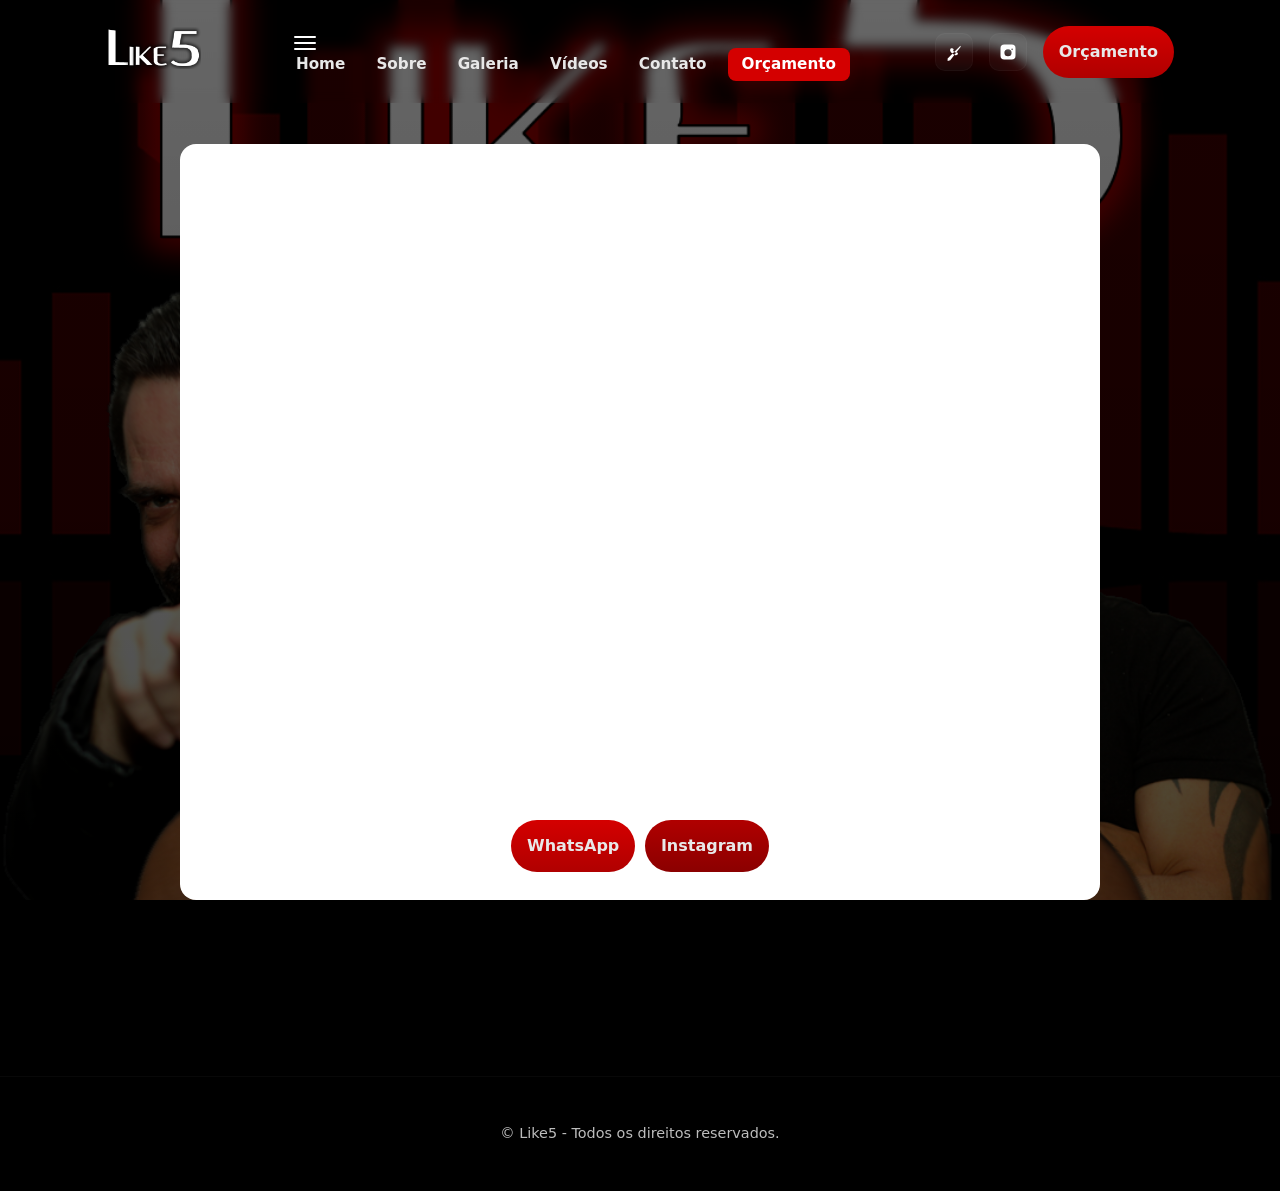
<file: orcamento.html>
<!doctype html>
<html lang="pt-BR">
<head>
  <meta charset="utf-8" />
  <meta name="viewport" content="width=device-width,initial-scale=1" />
  <title>Solicitar Orçamento — Like5</title>
  <link rel="stylesheet" href="style.css" />
</head>
<body>
  <div class="bg-layer" aria-hidden="true"></div>

  <!-- Mesmo cabeçalho -->
  <header class="site-header" id="site-header">
    <div class="container header-inner">
      <a href="index.html#home" class="brand" aria-label="Like5 — Home">
        <img src="assets/logo.png" alt="Like5" class="logo" />
      </a>

      <nav class="main-nav" id="main-nav" aria-label="Menu principal">
        <button id="nav-toggle" class="nav-toggle" aria-expanded="false" aria-controls="nav-list" aria-label="Abrir menu">
          <span class="hamburger"></span>
        </button>
        <ul id="nav-list" class="nav-list">
          <li><a href="index.html#home" class="nav-link">Home</a></li>
          <li><a href="index.html#sobre" class="nav-link">Sobre</a></li>
          <li><a href="index.html#galeria" class="nav-link">Galeria</a></li>
          <li><a href="index.html#videos" class="nav-link">Vídeos</a></li>
          <li><a href="index.html#contato" class="nav-link">Contato</a></li>
          <li><a href="orcamento.html" class="nav-link cta">Orçamento</a></li>
        </ul>
      </nav>

      <div class="header-actions" role="region" aria-label="Ações rápidas">
        <a class="icon-btn btn-header-whatsapp" href="https://wa.me/5531999956123?text=Vim%20pelo%20site%20da%20banda!" target="_blank" rel="noopener" aria-label="WhatsApp">
          <svg width="18" height="18" viewBox="0 0 24 24" fill="none" aria-hidden="true"><path d="M20.5 3.5L3.5 20.5V24l3.5-.9L21 4.9 20.5 3.5zM17.2 14.7c-.3.8-1.6 1.5-2.2 1.6-.6.1-1 .2-1.8-.2-.8-.4-2.2-1.1-3.5-2.4C8.1 12.8 7.4 11.4 7 10.6 6.7 9.9 6.8 9.4 6.9 8.8 7 8.2 7.3 7.7 7.6 7.4c.3-.3.7-.4 1.1-.4.3 0 .7 0 1 .1.4.1.9.3 1.2.5.3.2.4.4.6.6.2.2.2.3.1.5-.1.2-.3.7-.4.9-.1.1-.2.3-.3.5-.1.2 0 .4.1.6.2.3.6.6 1.1 1 .5.4 1.3.8 2 .9.7.1 1.1.1 1.5.1.5 0 1 .2 1.3.5.3.3.5.8.3 1.6z" fill="#fff"/></svg>
        </a>

        <a class="icon-btn btn-header-instagram" href="https://instagram.com/like5.banda" target="_blank" rel="noopener" aria-label="Instagram">
          <svg width="18" height="18" viewBox="0 0 24 24" fill="none" aria-hidden="true"><path d="M7 2h10a5 5 0 0 1 5 5v10a5 5 0 0 1-5 5H7a5 5 0 0 1-5-5V7a5 5 0 0 1 5-5zm5 6.2A4.8 4.8 0 1 0 16.8 13 4.8 4.8 0 0 0 12 8.2zm5.5-.9a1.1 1.1 0 1 0 1.1 1.1 1.1 1.1 0 0 0-1.1-1.1z" fill="#fff"/></svg>
        </a>

        <a class="btn btn-primary header-cta" href="orcamento.html" aria-label="Solicite um orçamento">Orçamento</a>
      </div>
    </div>
  </header>

  <main>
    <section class="orcamento-section" style="padding:8rem 0;min-height:70vh;display:flex;align-items:center;">
      <div class="container" style="display:flex;justify-content:center;">
        <div style="width:100%;max-width:920px;background:#fff;border-radius:16px;overflow:hidden;padding:12px;">
          <!-- Card branco com iframe -->
          <iframe src="https://docs.google.com/forms/d/e/1FAIpQLScvdvfpFZ9DnuyNwyekBYBFpDo0YKOrBToa_Hx80zBrdPLfMw/viewform?usp=header" title="Formulário de Orçamento Like5" style="width:100%;height:72vh;border:0;border-radius:12px;display:block;"></iframe>

          <div style="display:flex;justify-content:center;padding:1rem;">
            <a class="btn btn-primary" href="https://wa.me/5531999956123?text=Vim%20pelo%20site%20da%20banda!" target="_blank" rel="noopener">WhatsApp</a>
            <a class="btn btn-instagram" href="https://instagram.com/like5.banda" target="_blank" rel="noopener" style="margin-left:0.6rem;">Instagram</a>
          </div>
        </div>
      </div>
    </section>

    <button id="back-to-top" class="back-to-top" aria-label="Voltar ao topo">↑</button>
  </main>

  <footer class="site-footer">
    <div class="container footer-inner">
      <p>© Like5 - Todos os direitos reservados.</p>
    </div>
  </footer>

  <noscript>
    <style>
      .section--fade{opacity:1 !important;transform:none !important}
      .nav-list{transform:none !important;position:static !important;height:auto !important}
      .nav-toggle{display:none !important}
    </style>
  </noscript>

  <script src="script.js" defer></script>
</body>
</html>
</file>
<file: style.css>
:root{
  --bg:#000;
  --accent:#d40000;
  --accent-dark:#b00000;
  --muted:#111;
  --white:#ffffff;
  --radius:12px;
  --transition:300ms cubic-bezier(.2,.9,.2,1);
  --container-padding:1rem;
  --max-width:1100px;
  --glass: rgba(0,0,0,0.55);
}

/* Reset */
*{box-sizing:border-box}
html,body{height:100%}
body{
  margin:0;
  font-family: system-ui, -apple-system, "Segoe UI", Roboto, "Helvetica Neue", Arial;
  background:var(--bg);
  color:#e6e6e6;
  -webkit-font-smoothing:antialiased;
  -moz-osx-font-smoothing:grayscale;
  line-height:1.45;
  scroll-behavior:smooth;
  position:relative;
  overflow-x:hidden;
}

/* Force links and svg fills to non-blue (white/neutral) */
a{color:inherit}
a:link,a:visited{color:#e8e8e8}
a:hover,a:active{color:var(--accent)}
svg path{fill:#fff}

/* Background image + overlay + sutis VU stripes */
.bg-layer{
  pointer-events:none;
  position:fixed;
  inset:0;
  background-image:
    linear-gradient(180deg, rgba(0,0,0,0.6), rgba(0,0,0,0.7)),
    url('assets/background.png'),
    repeating-linear-gradient(
      90deg,
      rgba(212,0,0,0.03) 0 2px,
      rgba(212,0,0,0.00) 2px 28px
    );
  background-size:cover, cover, auto;
  background-position:center;
  z-index:-1;
  opacity:1;
}

/* Container */
.container{
  width:100%;
  max-width:var(--max-width);
  margin:0 auto;
  padding:var(--container-padding);
}

/* Header */
.site-header{
  position:fixed;
  top:0;left:0;right:0;
  z-index:60;
  backdrop-filter: blur(6px);
  transition:background-color var(--transition), padding var(--transition), box-shadow var(--transition);
  padding:0.6rem 0;
}
.header-inner{display:flex;align-items:center;justify-content:space-between;gap:1rem}
.logo{height:42px}

/* Nav */
.nav-list{display:flex;gap:0.75rem;align-items:center;list-style:none;margin:0;padding:0}
.nav-link{color:#e8e8e8;text-decoration:none;padding:0.5rem 0.6rem;border-radius:8px;font-weight:600;font-size:0.95rem}
.nav-link.cta{background:var(--accent);color:#fff;padding:0.45rem 0.85rem;box-shadow:0 6px 18px rgba(212,0,0,0.12)}
.nav-link:hover{color:var(--accent);background:rgba(255,255,255,0.02)}
.nav-link.active{box-shadow:inset 0 -3px 0 var(--accent);color:#fff}

/* Header actions */
.header-actions{display:flex;gap:0.6rem;align-items:center}
.icon-btn{display:inline-flex;align-items:center;justify-content:center;width:38px;height:38px;border-radius:10px;background:rgba(255,255,255,0.03);border:1px solid rgba(255,255,255,0.03);color:#fff;text-decoration:none}
.icon-btn:hover{transform:translateY(-3px);background:rgba(255,255,255,0.04)}
.btn-header-instagram{position:relative;overflow:hidden}
.btn-header-instagram::after{content:"";position:absolute;inset:0;background:linear-gradient(90deg, rgba(255,255,255,0.04), rgba(255,255,255,0.12), rgba(255,255,255,0.04));transform:translateX(-120%);transition:transform 1.1s ease-in-out}
.btn-header-instagram:hover::after{transform:translateX(120%)}

/* Mobile nav toggle */
.nav-toggle{display:inline-flex;background:transparent;border:0;padding:8px;cursor:pointer}
.hamburger{width:22px;height:2px;background:#fff;display:block;position:relative;border-radius:2px}
.hamburger::before,.hamburger::after{content:"";position:absolute;left:0;right:0;height:2px;background:#fff;border-radius:2px}
.hamburger::before{top:-6px}
.hamburger::after{bottom:-6px}

/* When header scrolled */
.site-header.scrolled{padding:0.35rem 0;background:linear-gradient(180deg, rgba(0,0,0,0.55), rgba(0,0,0,0.3));box-shadow:0 6px 30px rgba(0,0,0,0.6)}

/* HERO */
.hero{padding:6rem 0 3rem;min-height:72vh;display:flex;align-items:center}
.hero-grid{display:grid;grid-template-columns:1fr;gap:1.25rem;align-items:center}
.hero-logo{height:84px;margin-bottom:0.6rem}
.hero-title{font-size:1.75rem;margin:0;color:#fff;letter-spacing:0.6px}
.hero-sub{color:#ddd;margin:0.5rem 0;font-weight:600}
.hero-text{color:#cfcfcf;margin:0.75rem 0 1.25rem;max-width:52ch}

/* Restore hero image original container and size */
.hero-right{display:flex;justify-content:center;align-items:center}
.hero-image-wrap{width:100%;max-width:420px;border-radius:18px;overflow:hidden;box-shadow:0 20px 60px rgba(0,0,0,0.6)}
.hero-image{width:100%;height:auto;display:block;object-fit:cover;transform:none;transition:transform 600ms ease}

/* CTA buttons */
.hero-ctas{display:flex;gap:0.7rem;flex-wrap:wrap}
.btn{display:inline-flex;align-items:center;gap:0.5rem;text-decoration:none;padding:0.9rem 1rem;border-radius:999px;font-weight:700;transition:transform var(--transition), box-shadow var(--transition)}
.btn-primary{background:linear-gradient(180deg,var(--accent),var(--accent-dark));color:#fff}
.btn-outline{background:transparent;color:#fff;border:2px solid var(--accent)}
.btn-instagram{background:linear-gradient(180deg,var(--accent-dark),#8b0000);position:relative;overflow:hidden}
.btn-instagram::after{content:"";position:absolute;inset:0;background:linear-gradient(90deg, rgba(255,255,255,0.06), rgba(255,255,255,0.18));transform:translateX(-120%);transition:transform 1.2s ease-in-out}
.btn-instagram:hover::after{transform:translateX(120%)}

/* Sections */
.section--fade{opacity:0;transform:translateY(20px);transition:opacity 700ms ease, transform 700ms ease;margin-top:2.5rem;padding-bottom:2.5rem}
.section--fade.inview{opacity:1;transform:none}

/* Section titles */
.section-title{display:flex;align-items:center;gap:0.6rem;font-size:1.25rem;margin:0 0 1rem;color:#fff}
.logo-inline{height:1.3em;vertical-align:middle;margin:0 0.25rem}

/* Release and highlight */
.release p{margin:0 0 1rem;color:#dedede}
.accent{color:var(--accent);font-weight:700}

/* Cards grid for downloads */
.cards-grid{display:grid;grid-template-columns:repeat(2,1fr);gap:1rem}
.card{background:var(--glass);border-radius:var(--radius);overflow:hidden;padding:0.6rem;display:flex;gap:0.8rem;align-items:center}
.card-thumb{width:78px;height:78px;object-fit:cover;border-radius:10px;flex-shrink:0}

/* Gallery */
.gallery-grid{display:grid;grid-template-columns:repeat(3,1fr);gap:0.5rem}
.gallery-item{border-radius:8px;overflow:hidden;cursor:pointer;background:transparent;padding:0}
.gallery-thumb{width:100%;height:100%;object-fit:cover;border-radius:8px;transition:transform 350ms ease}
.gallery-item:hover .gallery-thumb{transform:scale(1.03)}

/* Lightbox */
.lightbox{position:fixed;inset:0;display:none;align-items:center;justify-content:center;background:rgba(0,0,0,0.85);z-index:120;padding:2rem}
.lightbox[aria-hidden="false"]{display:flex}
.lightbox-content{max-width:92vw;max-height:86vh;border-radius:12px;overflow:hidden;outline:none}
.lightbox img{display:block;max-width:100%;max-height:100%;border-radius:12px}
.lightbox-close{position:absolute;top:1rem;right:1rem;background:transparent;border:0;color:#fff;font-size:1.25rem;padding:0.6rem;cursor:pointer}

/* ===== VÍDEOS ===== */
.videos-grid{display:flex;flex-direction:column;gap:1.4rem}
.videos-row-three{display:grid;grid-template-columns:1fr;gap:0.9rem;align-items:start}
.youtube-row{display:grid;grid-template-columns:1fr;gap:0.9rem;align-items:stretch;justify-items:stretch;margin-top:0.2rem}
.videos-row-three .story,.youtube-row .youtube-item{width:100%}
.story-video{width:100%;aspect-ratio:9/16;object-fit:cover;border-radius:14px;box-shadow:0 18px 40px rgba(212,0,0,0.08);display:block}
.youtube-item{display:flex;align-items:center;justify-content:center;transition:min-height 280ms ease,padding 180ms ease;padding:0}
.youtube-video{width:100%;height:auto;aspect-ratio:16/9;border-radius:12px;overflow:hidden;box-shadow:0 18px 40px rgba(212,0,0,0.08);border:0;display:block;transition:box-shadow 220ms ease,transform 220ms ease}
.youtube-item:hover .youtube-video{transform:translateY(-3px)}

/* CONTACT */
.contact-actions{display:flex;flex-direction:column;gap:0.8rem;margin-top:0.6rem}
.contact-btn{display:flex;align-items:center;gap:0.9rem;padding:0.9rem 1rem;border-radius:14px;text-decoration:none;color:#fff;background:linear-gradient(180deg,var(--accent),var(--accent-dark));box-shadow:0 14px 34px rgba(212,0,0,0.10);width:100%;justify-content:flex-start;transition:transform var(--transition),box-shadow var(--transition)}
.contact-btn svg{flex-shrink:0}
.contact-btn .contact-text{display:flex;flex-direction:column;align-items:flex-start;line-height:1}
.contact-btn .contact-text small{color:rgba(255,255,255,0.9);font-weight:600;font-size:0.85rem}
.contact-btn strong{font-size:1rem}
.contact-btn:hover{transform:translateY(-4px);box-shadow:0 20px 50px rgba(212,0,0,0.16);outline:3px solid rgba(212,0,0,0.12)}

@media(min-width:700px){
  .hero-grid{grid-template-columns:1fr 1fr;gap:2rem}
  .videos-row-three{grid-template-columns:repeat(3,1fr);gap:1rem}
  .youtube-row{grid-template-columns:repeat(2,1fr);gap:1rem}
  .cards-grid{grid-template-columns:repeat(4,1fr)}
  .contact-actions{flex-direction:row;gap:1rem}
  .contact-btn{justify-content:center}
  .contact-btn .contact-text{align-items:center}
  .header-actions{gap:1rem}
}

@media(min-width:900px){
  .videos-grid{gap:1.8rem}
}

/* Mobile nav panel */
@media(max-width:899px){
  .nav-list{position:fixed;right:0;top:0;height:100vh;width:80%;background:linear-gradient(180deg, rgba(0,0,0,0.95), rgba(0,0,0,0.95));flex-direction:column;padding:4rem 1rem;gap:1rem;transform:translateX(100%);transition:transform 350ms ease;box-shadow:-40px 0 80px rgba(0,0,0,0.7);z-index:70}
  .nav-list.open{transform:translateX(0)}
  .nav-link{font-size:1.2rem;padding:0.85rem 0}
  .hero{padding-top:6.5rem}
  .cards-grid{grid-template-columns:repeat(2,1fr)}
  .header-actions{display:flex}
}

/* Small phones */
@media(max-width:499px){
  .gallery-grid {
    grid-template-columns: repeat(3, 1fr);
    gap: 0.4rem; /* opcional: reduz ligeiramente o gap para caber melhor */
  }

  .hero-title{font-size:1.3rem}
  .hero-logo{height:68px}
  .logo{height:36px}
  .story-video,.youtube-video{aspect-ratio:auto;height:auto}
}

/* Back to top */
.back-to-top{position:fixed;right:1rem;bottom:1rem;border:0;background:var(--accent);color:#fff;padding:0.6rem 0.8rem;border-radius:12px;box-shadow:0 12px 28px rgba(212,0,0,0.12);cursor:pointer;display:none;z-index:80}
.back-to-top.show{display:block}

/* Footer */
.site-footer{padding:1rem 0;background:transparent;border-top:1px solid rgba(255,255,255,0.03);margin-top:2rem}
.footer-inner{text-align:center;color:#bdbdbd;font-size:0.9rem}... (I'll replace this with the actual file content)
</file>
